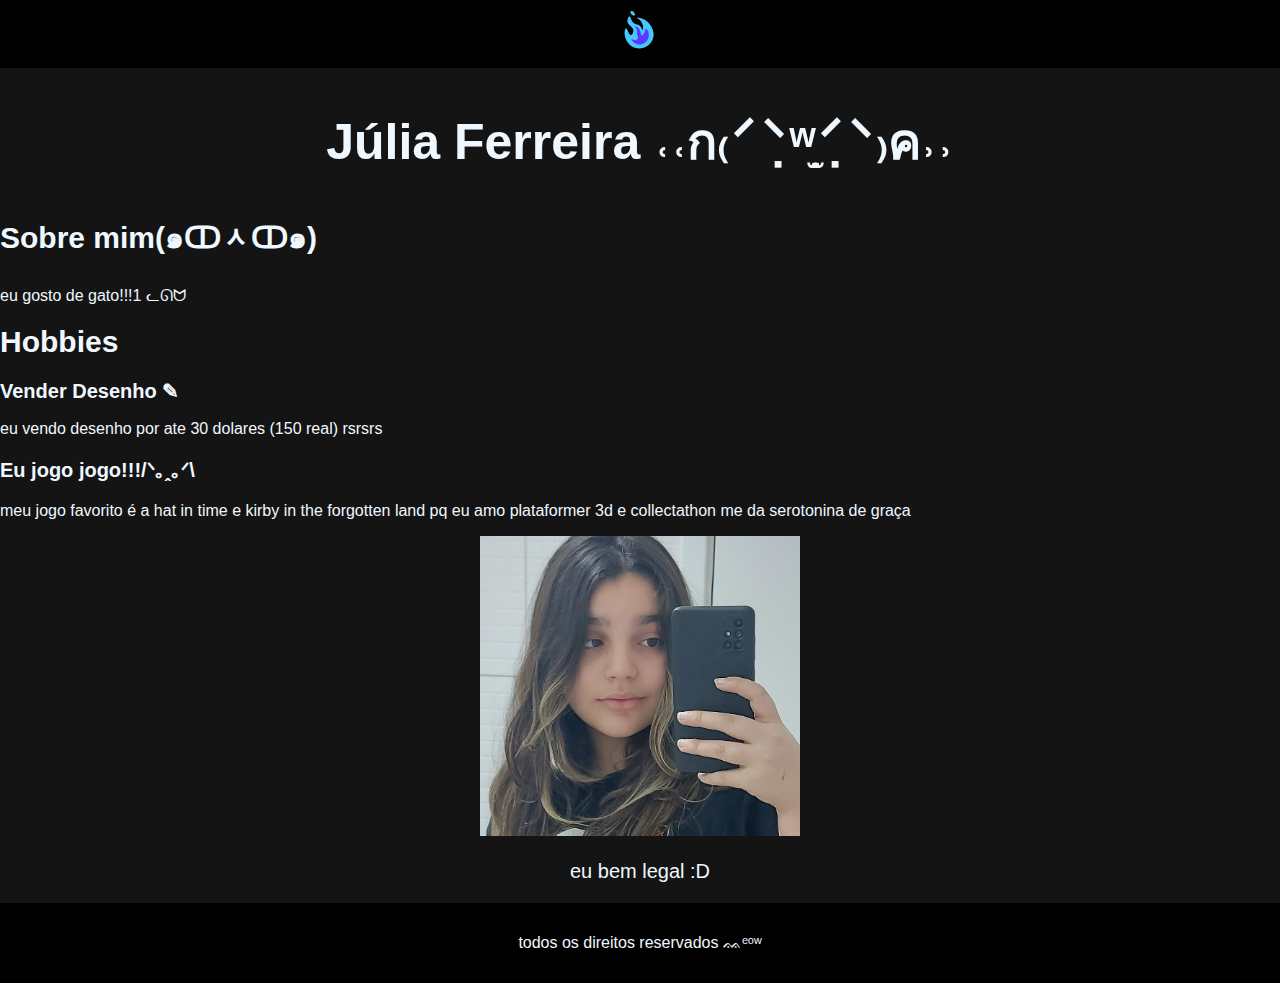
<file: index.html>
<!DOCTYPE html>
<html>

<head>
    <title>site da ju</title>
    <meta charset="utf-8" />
    <link href="assets/css/style.css" rel="stylesheet" />
</head>

<body>
    <header>
        <img src="assets/images/logo.png" width="64px" height="64px">
    </header>
    <article>
        <a href="https://www.instagram.com/jujuupiter/?igshid=ZmZhODViOGI%3D" target="_blank">
            <h1 id="titulo">Júlia Ferreira ˓˓ก₍⸍⸌̣ʷ̣̫⸍̣⸌₎ค˒˒</h1>
        </a>
        <section>
            <h2 id="sobremim">Sobre mim(๑ↀᆺↀ๑)</h2>
            <p>eu gosto de gato!!!1 ᓚᘏᗢ</p>
        </section>
        <section>
            <h1 id="h1aa">Hobbies</h1>
            <h2>Vender Desenho ✎</h2>
            <p>eu vendo desenho por ate 30 dolares (150 real) rsrsrs</p>
            <h3>Eu jogo jogo!!!/ᐠ｡ꞈ｡ᐟ\</h3>
            <p>meu jogo favorito é a hat in time e kirby in the forgotten land pq eu amo plataformer 3d e collectathon
                me da serotonina de graça</p>
        </section>
        <section>
            <p id="imagemlegal"><img src="assets/images/25B48D00-CCB2-4EF5-B07D-3BA81BB117A8.png" width="320px" height="300px"></p>
            <p id="legenda">eu bem legal :D</p>
        </section>
    </article>
    <footer><p id="rodape">todos os direitos reservados ᨐᵉᵒʷ</p></footer>
</body>

</html>
</file>
<file: assets/css/style.css>
body{
    font-family: sans-serif;
    background-color: rgb(20, 20, 20);
    margin: 0px;
}
header{
    background-color: black;
    text-align: center;
}
article{
    color:aliceblue;
}
#h1aa{
    font-size: 30px;
    color: aliceblue;
}
#sobremim{
    font-size: 30px;
}
h2{
    font-size: 20px;
}
h3{
    font-size: 20px;
}
#titulo{
    color: aliceblue;
    text-align: center;
    font-size: 50px;
}
a{
    text-decoration: none;
}
p{
    text-align: justify;
    color:aliceblue;
}
#rodape{
    text-align: center;
}
#legenda{
    text-align: center;
    font-size: 20px;

}
#imagemlegal{
    text-align: center;
}
footer{
    background-color:black;
    margin: 0px;
    padding: 15px;
}
</file>
